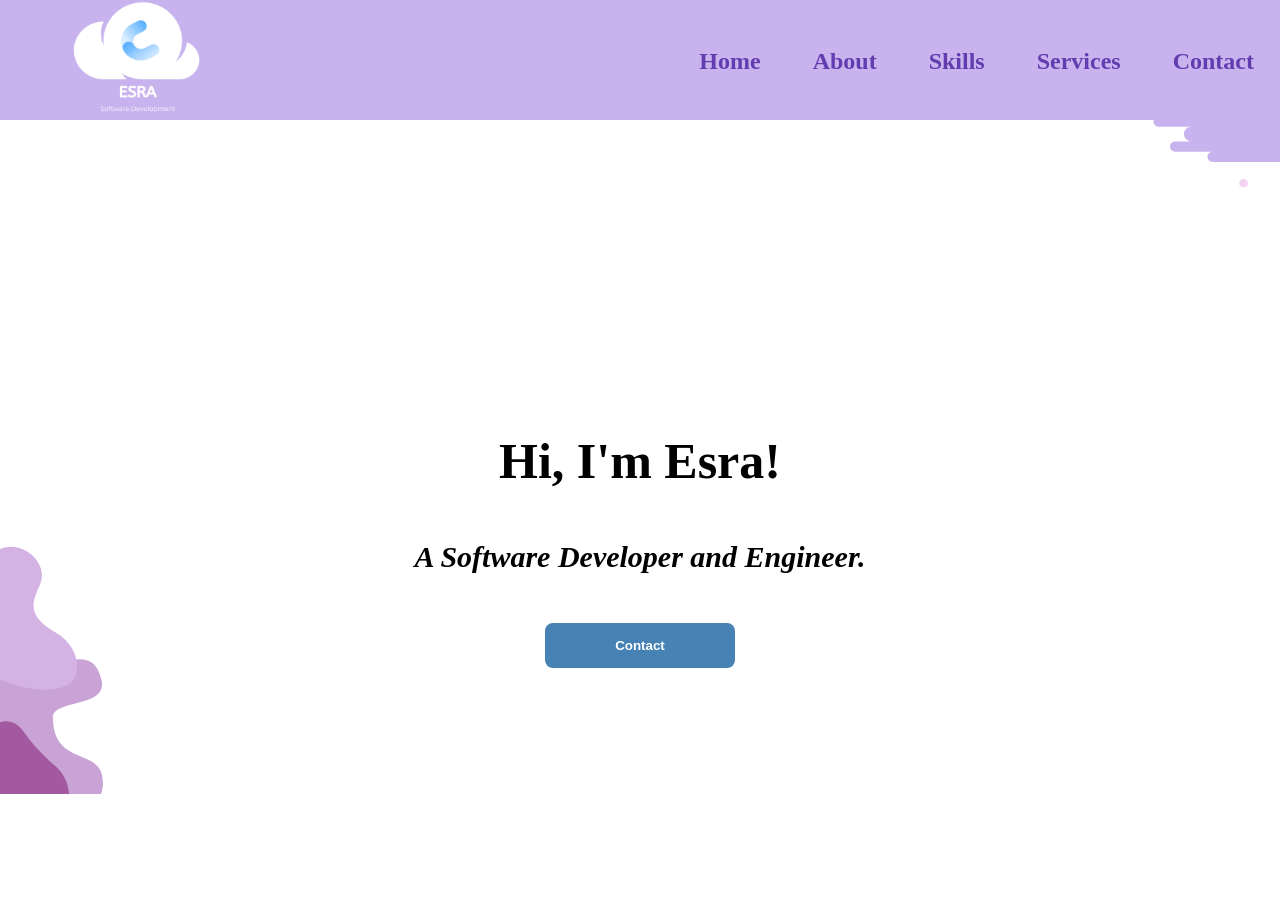
<file: index.html>
<!DOCTYPE html>
<html lang="en">
<head>
    <meta charset="UTF-8">
    <title>Home</title>
    <link rel="stylesheet" href="style.css">

</head>
<body>

    <ul class="tnav">

        <li> <span> <img src="ch.png" alt="Tech"> </span> </li>

        <li class="right"><a href="contact.html">Contact</a></li>
        <li class="right"><a href="Services.html">Services</a></li>
        <li class="right"><a href="skills.html">Skills</a></li>
        <li class="right"><a href="aboutme.html">About</a></li>
        <li class="right"><a href="index.html">Home</a></li>

    </ul>
    <div>
        <img class="img2" src="back1.png" alt="Tech">
        <img class="img3" src="back2.png" alt="back">
    </div>

    <div class="home">
        <h1> Hi, I'm Esra! <br>
            <p> A Software Developer and Engineer.</p>
            <a href="contact.html">
                <input type="submit" value="Contact" >
            </a>
        </h1>

    </div>



</body>
</html>
</file>
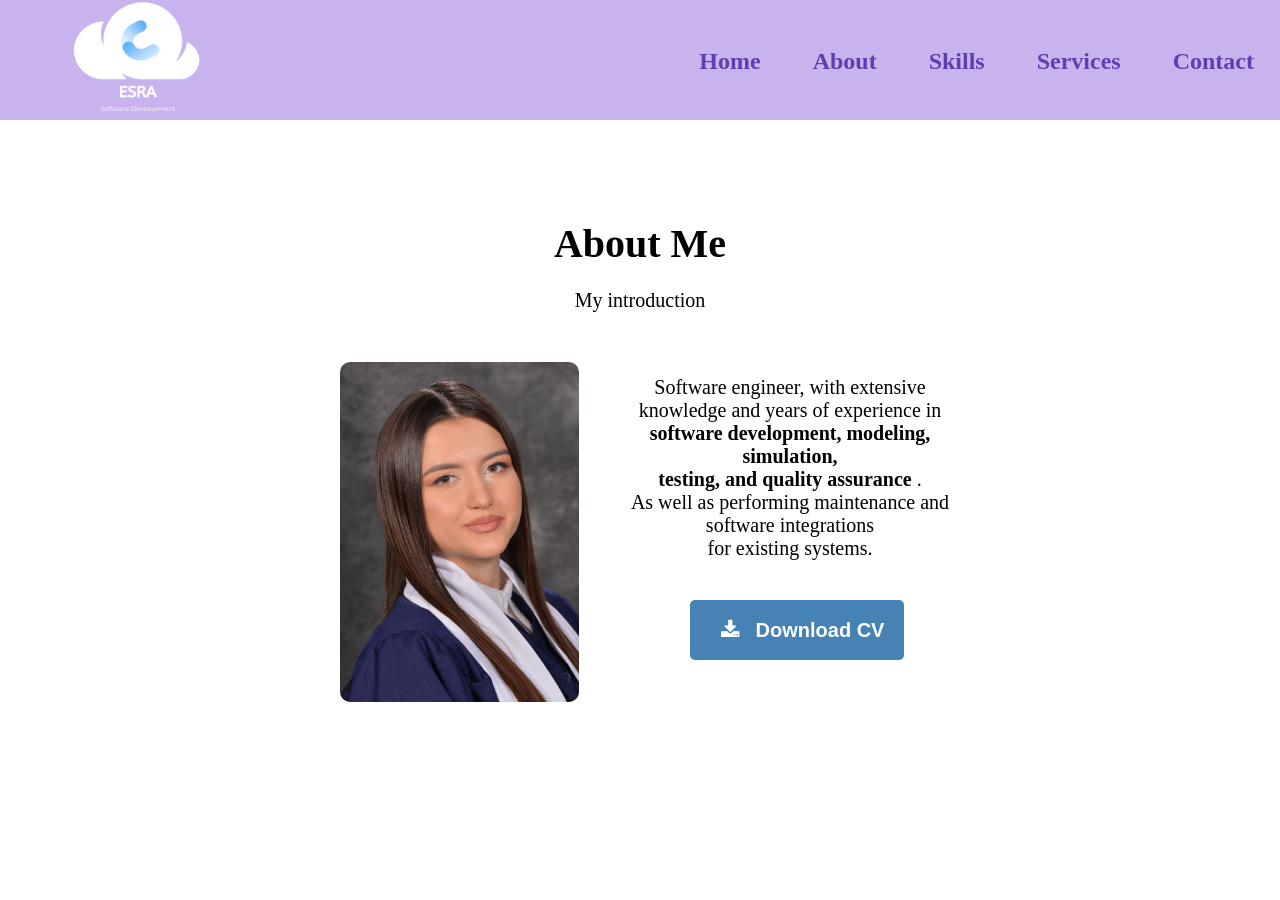
<file: aboutme.html>
<!DOCTYPE html>
<html lang="en">
<head>
    <meta charset="UTF-8">
    <title>About me</title>
    <link rel="stylesheet" href="style.css">
</head>
<body>
<ul class="tnav">

    <li> <span> <img src="ch.png" alt="Tech"> </span> </li>


    <li class="right"><a href="contact.html">Contact</a></li>
    <li class="right"><a href="Services.html">Services</a></li>
    <li class="right"><a href="skills.html">Skills</a></li>
    <li class="right"><a href="aboutme.html">About</a></li>
    <li class="right"><a href="index.html">Home</a></li>
</ul>


<div class="about">
    <h1>About Me</h1>
    <p>My introduction</p>
</div>

<div>
    <img class="img4" src="VUphoto.jpg" alt="back">
</div>

<div class="para2">
    <p>  Software engineer, with extensive knowledge and years of experience in <br> <b>software development, modeling, simulation,
        <br> testing, and quality assurance </b>. <br> As well as performing maintenance and software integrations
        <br> for existing systems.
    </p>
    <form>
        <link rel="stylesheet" href="https://cdnjs.cloudflare.com/ajax/libs/font-awesome/4.7.0/css/font-awesome.min.css">
        <button class="btn"><i class="fa fa-download"></i> Download CV</button>
    </form>
</div>



</body>
</html>
</file>
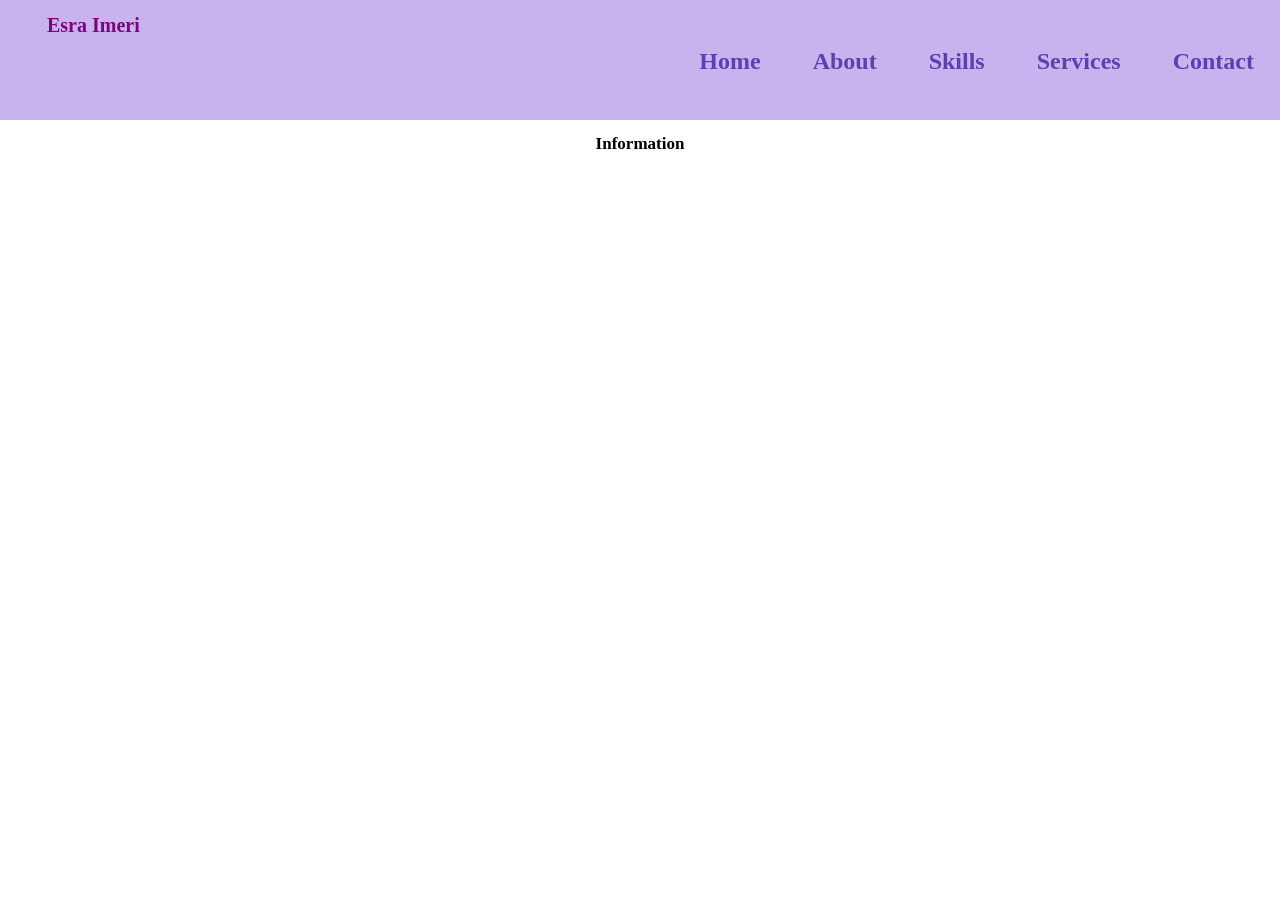
<file: info.html>
<!DOCTYPE html>
<html lang="en">
<head>
    <meta charset="UTF-8">
    <title>Info</title>
    <link rel="stylesheet" href="style.css">
</head>
<body>

<ul class="tnav">

    <li> <span>Esra Imeri</span> </li>


    <li class="right"><a href="contact.html">Contact</a></li>
    <li class="right"><a href="Services.html">Services</a></li>
    <li class="right"><a href="skills.html">Skills</a></li>
    <li class="right"><a href="aboutme.html">About</a></li>
    <li class="right"><a href="index.html">Home</a></li>

</ul>
<h2> Information </h2>



</body>
</html>
</file>
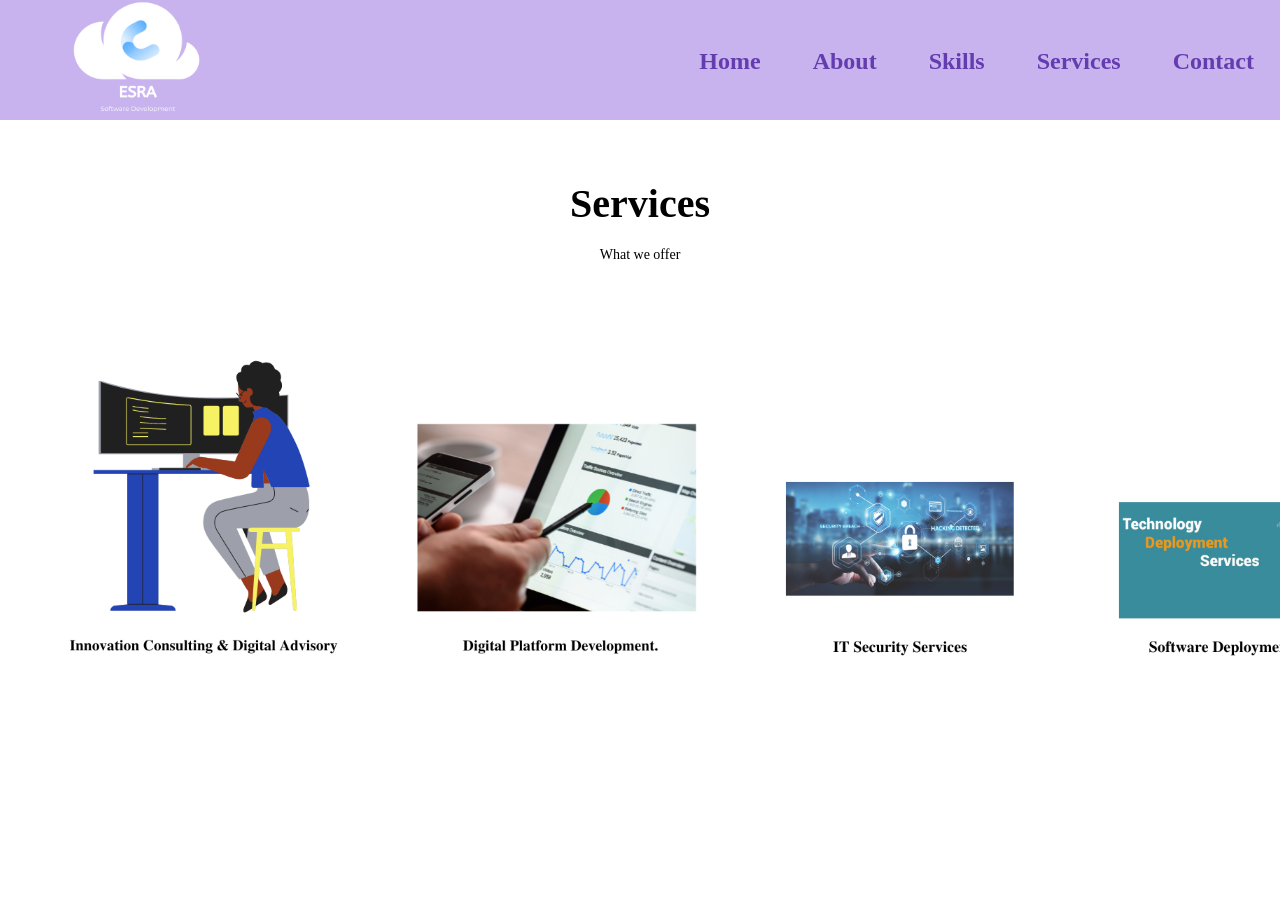
<file: Services.html>
<!DOCTYPE html>
<html lang="en">
<head>
    <meta charset="UTF-8">
    <title>Services</title>
    <link rel="stylesheet" href="style.css">
</head>
<body>
<ul class="tnav">

    <li> <span> <img src="ch.png" alt="Tech"> </span> </li>


    <li class="right"><a href="contact.html">Contact</a></li>
    <li class="right"><a href="Services.html">Services</a></li>
    <li class="right"><a href="skills.html">Skills</a></li>
    <li class="right"><a href="aboutme.html">About</a></li>
    <li class="right"><a href="index.html">Home</a></li>
</ul>

<h3> Services </h3>
<p class="final">What we offer</p>
<div class="flex">
    <img class="services" src="inov.png">
    <img class="services1" src="dig.png">
    <img class="services2" src="security3.png">
    <img class="services3" src="deployment1.png">

</div>

</div>
</body>
</html>
</file>
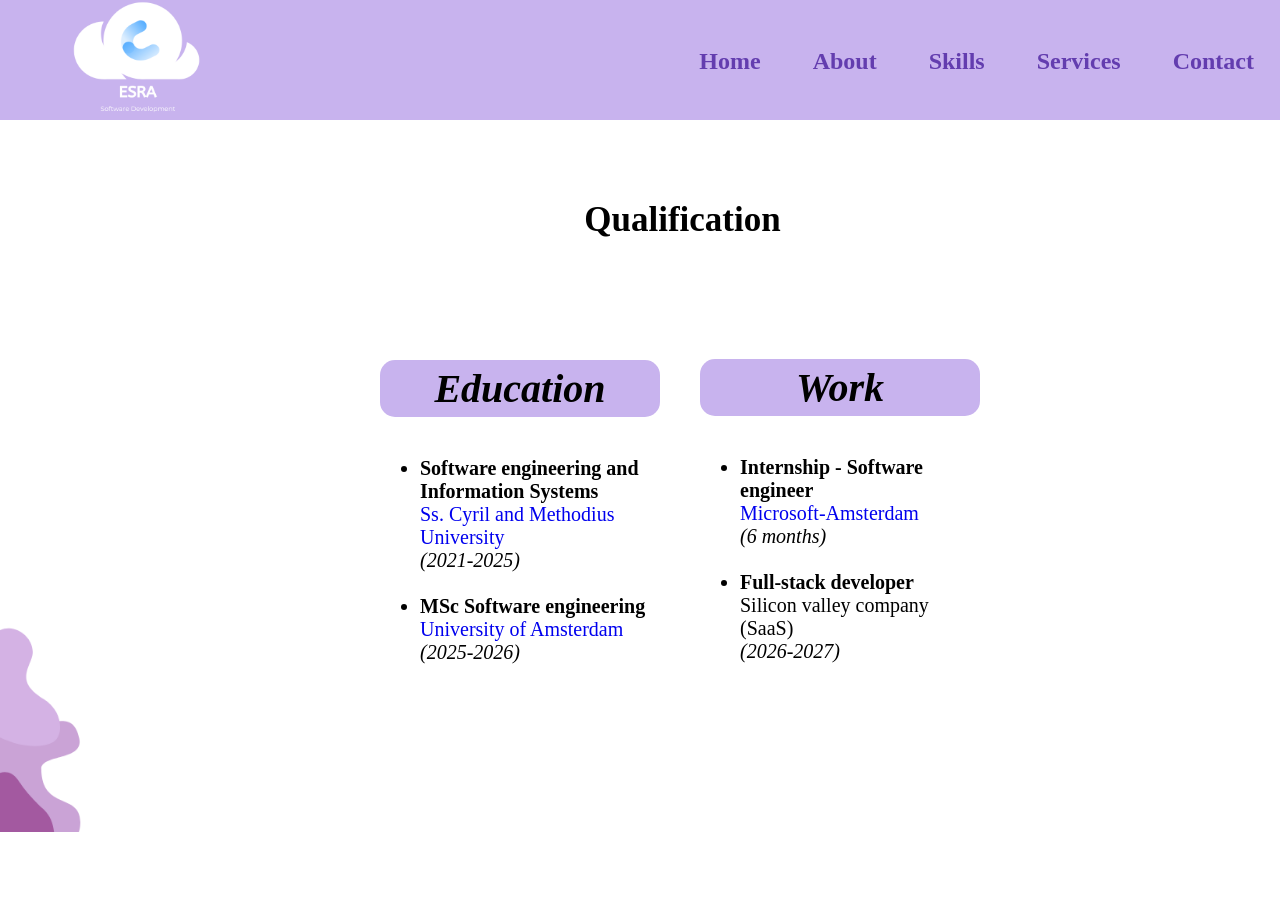
<file: skills.html>
<!DOCTYPE html>
<html lang="en">
<head>
    <meta charset="UTF-8">
    <title>Skills</title>
    <link rel="stylesheet" href="style.css">
</head>
<body>
<ul class="tnav">

    <li> <span> <img src="ch.png" alt="Tech"> </span> </li>

    <li class="right"><a href="contact.html">Contact</a></li>
    <li class="right"><a href="Services.html">Services</a></li>
    <li class="right"><a href="skills.html">Skills</a></li>
    <li class="right"><a href="aboutme.html">About</a></li>
    <li class="right"><a href="index.html">Home</a></li>

</ul>

<h2 class="title"> Qualification </h2>


<div class="skills">

    <h3 class="skills1"> Education </h3>

    <ul>
        <li> <b>Software engineering and Information Systems</b><br> <a href="https://finki.ukim.mk/en/content/software-engineering-and-information-systems"> Ss. Cyril and Methodius University</a><br> <em>(2021-2025)</em> </li>
        <br>
        <li> <b> MSc Software engineering </b> <br>
            <a href="https://www.uva.nl/en/programmes/masters/software-engineering/study-programme/study-programme.html">University of Amsterdam </a>  <br> <em> (2025-2026) </em>
        </li>
    </ul>

</div>



<div class="skillz">
    <h3 class="skills2"> Work </h3>
    <ul>
        <li> <b>Internship - Software engineer </b> <br> <a href="https://www.microsoft.com/nl-nl/overnederland"> Microsoft-Amsterdam </a> <br> <em>(6 months)</em> </li>
        <br>
        <li> <b> Full-stack developer</b> <br>
            Silicon valley company (SaaS)<br> <em> (2026-2027) </em>
        </li>
    </ul>
</div>

<div>
    <img class="img33" src="back2.png" alt="back">
</div>

</body>
</html>
</file>
<file: style.css>
body {
    margin: 0;
}

p{
    font-size: 14px;
    text-align: center;
    margin-top:50px;
}
p>a {
    text-decoration: none;
}

ul.tnav {
    list-style-type: none;
    margin: 0;
    padding: 0;
    overflow: hidden;
    height: 120px;
    background-color: #c8b3ee;
}

ul.tnav li {
    float:left;
}

ul.tnav li a {
    display: block;
    color: #633daf;
    text-align: center;
    padding: 48px 26px;
    text-decoration:none;
    font-size:24px;
    font-weight: bold;
}

ul.tnav li a:hover:not(.active) {
    background-color: #633daf;
    color:white;
    padding: 48px 26px;
}

ul.tnav li.right {
    float: right;
}
.tnav li:nth-of-type(1) {
    padding:14px 16px;
    color:black;
    font-weight: bold;
}
.tnav li:nth-of-type(1)>span {
    color:purple;
    margin-left: 5px;
    text-align: center;
    padding: 25px 26px;
    text-decoration:none;
    font-size:20px;
    font-weight: bold;
}
table {
    border-collapse: collapse;
    margin-left: 75px;
    height:10px;
}
table,th,td {
    border: 1px solid black;
}
th,td {

    text-align: center;
}
th {
    text-align: center;
}
tr>td>a {
    text-decoration: none;
}
h2 {
    text-align: center;
    font-size: 17px;
}
input[type=text], select, textarea {
    width: 100%;
    padding: 12px;
    border: 1px solid #ccc;
    border-radius: 4px;
    box-sizing: border-box;
    margin-top: 6px;
    margin-bottom: 16px;
    resize: vertical ;
}

input[type=submit] {
    background-color: steelblue;
    color: white;
    font-weight: bold;
    padding: 15px 70px;
    border: none;
    border-radius: 8px;
    text-align: center;
}

input[type=submit]:hover {
    background-color: lightblue;
}

.content {
    margin-top: 50px;
    border-radius: 5px;
    background-color: #f2f2f2;
    padding: 20px;
    width: 1300px;
    margin-left: 50px;
    display: flex;

}
.content>div {
    margin: 30px;
}
iframe {
margin-left: 33px;
}
.submit {
    margin-left: 530px;
    margin-top: -60px;
}
img {
    width: 179px;
    height:175px;
    margin-top: -34px;
}
.img2 {
    width:500px;
    height: 500px;
    margin-top: 0px;
    margin-left: 940px;
}
.img3 {
    width: 500px;
    height: 500px;
    margin-top: -330px;
}
.home {
    text-align: center;
    margin-top: -400px;
    font-size: 25px;
}
.home>h1>p {
    font-size: 30px;
    font-style: italic;
}
.about>h1 {
    text-align: center;
    margin-top: 100px;
    font-size:40px;
}
.about>p {
    margin-top: -5px;
    font-size: 20px;
}
.img4 {
    width: 239px;
    height:340px;
    margin-top: 30px;
    margin-left: 340px;
    border-radius: 10px;
}
.para2 {
    float: right;
    width:320px;
    margin-right: 330px;
    margin-top: -380px;
}
.para2>p {
    font-size: 20px;
}
.btn {
    background-color: steelblue;
    border: none;
    color: white;
    font-weight: bold;
    padding: 10px 20px;
    cursor: pointer;
    font-size: 20px;
    margin-left: 60px;
    border-radius: 5px;
    margin-top: 20px;
}
.btn:hover {
    background-color: lightblue;
}
.title {
    font-size: 35px;
    margin-top: 80px;
   margin-left: 85px;
}
.skills {
    width:280px;
    margin-left: 380px;
    margin-top: 120px;
    font-size: 20px;
}
.skillz {
    float:right;
    width:280px;
    margin-right: 300px;
    margin-top:-385px ;
    font-size: 20px;
}
.img33 {
    width:390px;
    height:412px;
    margin-top:-264px;
}
a {
    text-decoration: none;
}
.skills1, .skills2 {
    background-color: #c8b3ee;
    font-style: italic;
    padding: 5px 1px;
    text-align: center;
    border-radius: 15px;
}

.flex {
    display: flex;
    margin-top: 100px;
    margin-left: 25px;
}
.flex>.services {
    width: 350px;
    height:350px;
}
.flex>.services1 {
    padding-top: 24px;
    width: 350px;
    height:350px;
}
.flex>.services2 {
    padding-top: 92px;
    width: 450px;
    height:350px;
}
.flex>.services3 {
    padding-top: 92px;
    width: 350px;
    height:350px;
}
h3 {
    text-align: center;
    font-size: 40px;
    margin-top: 60px;
}
.final {
    margin-top: -20px;
}


.fa {
    padding: 10px;
    font-size: 30px;
    width: 20px;
    text-align: center;
    text-decoration: none;
    border-radius: 50%;
}

.fa:hover {
    opacity: 0.7;
}


.fa-facebook {
    background: #3B5998;
    color: white;
}


.fa-twitter {
    background: #55ACEE;
    color: white;
}
footer {
    margin-left: 695px;
    margin-top: 35px;
}
input[type=sub] {
    background-color: steelblue;
    color: white;
    font-weight: bold;
    padding: 15px 19px;
    border: none;
    border-radius: 8px;
    text-align: center;
    margin-top: 15px;
}
.fa-solid.fa-phone {
    margin-top: 30px;
}
.fa-solid.fa-envelope {
    margin-top: 41px;
}
.fa-solid.fa-location-dot {
    margin-top: 42px;
}
</file>
